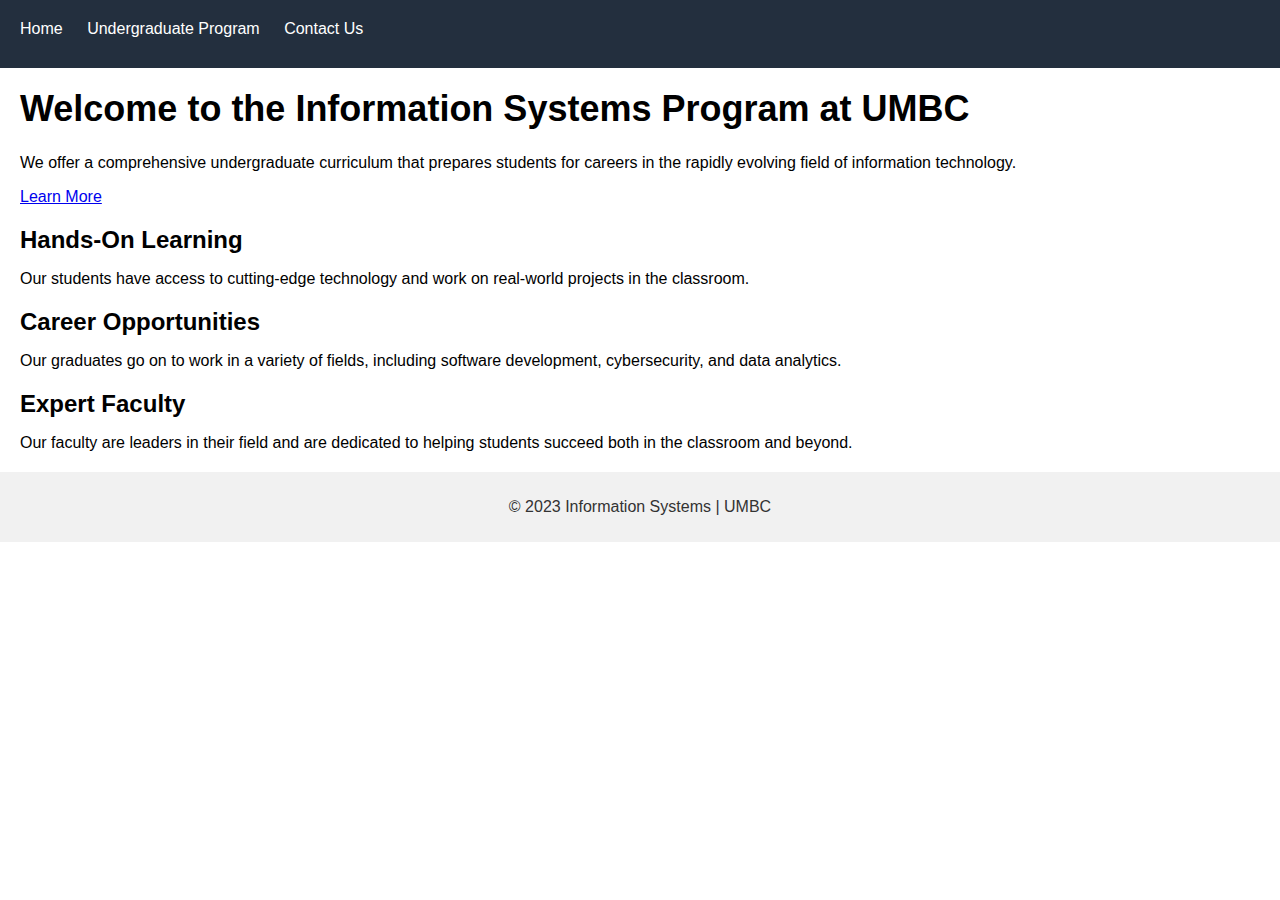
<file: index.html>
<!DOCTYPE html>
<html>
<head>
	<meta charset="UTF-8">
	<title>Information Systems | UMBC</title>
	<link rel="stylesheet" href="style.css">
</head>
<body>
	<header>
		<nav>
			<ul>
				<li><a href="index.html">Home</a></li>
				<li><a href="undergrad.html">Undergraduate Program</a></li>
				<li><a href="contact.html">Contact Us</a></li>
			</ul>
		</nav>
	</header>

	<main>
		<section class="hero">
			<h1>Welcome to the Information Systems Program at UMBC</h1>
			<p>We offer a comprehensive undergraduate curriculum that prepares students for careers in the rapidly evolving field of information technology.</p>
			<a href="undergrad.html" class="button">Learn More</a>
		</section>

		<section class="highlights">
			<div>
				<h2>Hands-On Learning</h2>
				<p>Our students have access to cutting-edge technology and work on real-world projects in the classroom.</p>
			</div>
			<div>
				<h2>Career Opportunities</h2>
				<p>Our graduates go on to work in a variety of fields, including software development, cybersecurity, and data analytics.</p>
			</div>
			<div>
				<h2>Expert Faculty</h2>
				<p>Our faculty are leaders in their field and are dedicated to helping students succeed both in the classroom and beyond.</p>
			</div>
		</section>
	</main>

	<footer>
		<p>&copy; 2023 Information Systems | UMBC</p>
	</footer>
</body>
</html>
</file>
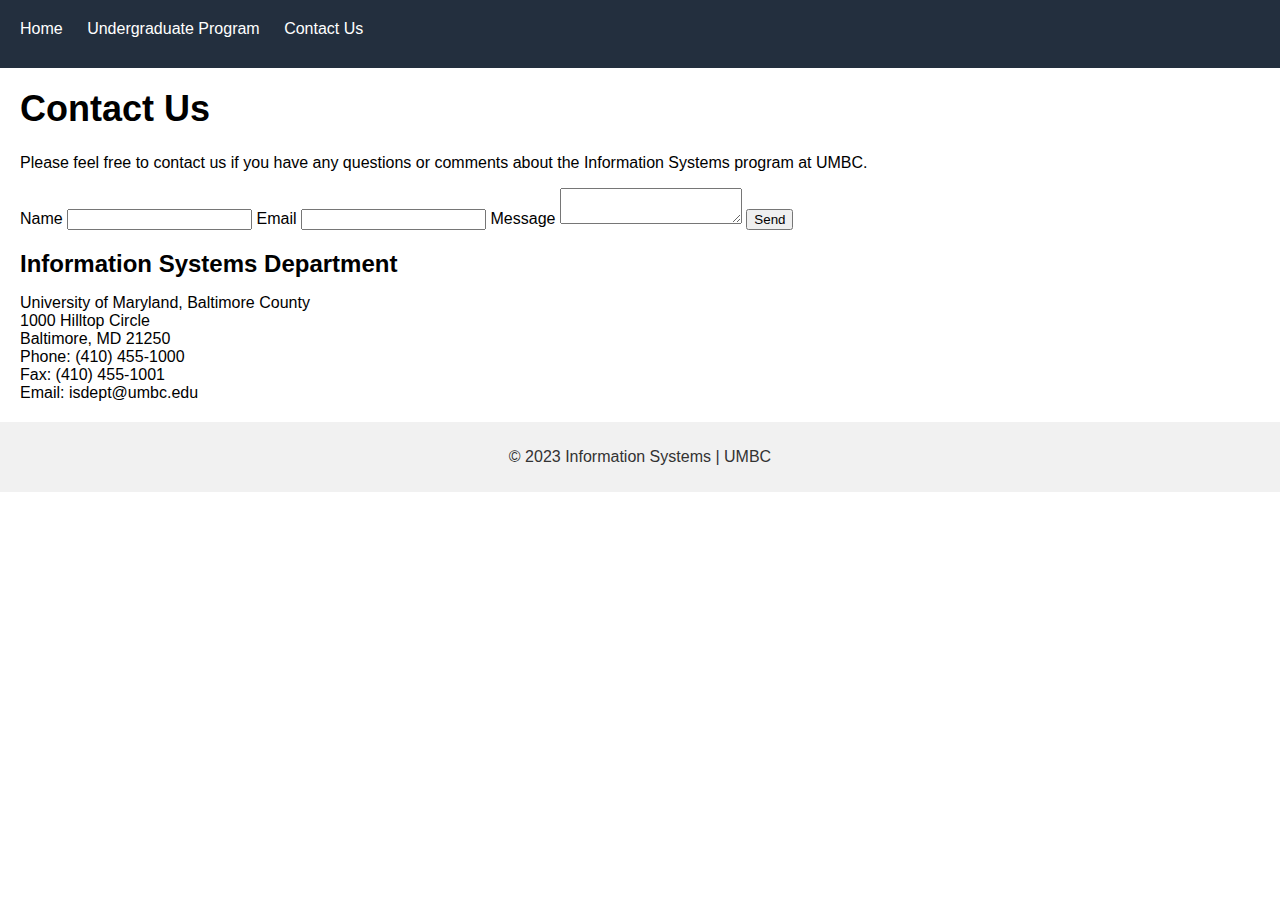
<file: contact.html>
<!DOCTYPE html>
<html>
<head>
	<meta charset="UTF-8">
	<title>Contact Us - Information Systems | UMBC</title>
	<link rel="stylesheet" href="style.css">
</head>
<body>
	<header>
		<nav>
			<ul>
				<li><a href="index.html">Home</a></li>
				<li><a href="undergrad.html">Undergraduate Program</a></li>
				<li><a href="contact.html">Contact Us</a></li>
			</ul>
		</nav>
	</header>

	<main>
		<section>
			<h1>Contact Us</h1>

			<p>Please feel free to contact us if you have any questions or comments about the Information Systems program at UMBC.</p>

			<form>
				<label for="name">Name</label>
				<input type="text" id="name" name="name" required>

				<label for="email">Email</label>
				<input type="email" id="email" name="email" required>

				<label for="message">Message</label>
				<textarea id="message" name="message" required></textarea>

				<button type="submit">Send</button>
			</form>

			<h2>Information Systems Department</h2>
			<p>
				University of Maryland, Baltimore County<br>
				1000 Hilltop Circle<br>
				Baltimore, MD 21250<br>
				Phone: (410) 455-1000<br>
				Fax: (410) 455-1001<br>
				Email: isdept@umbc.edu
			</p>
		</section>
	</main>

	<footer>
		<p>&copy; 2023 Information Systems | UMBC</p>
	</footer>
</body>
</html>
</file>
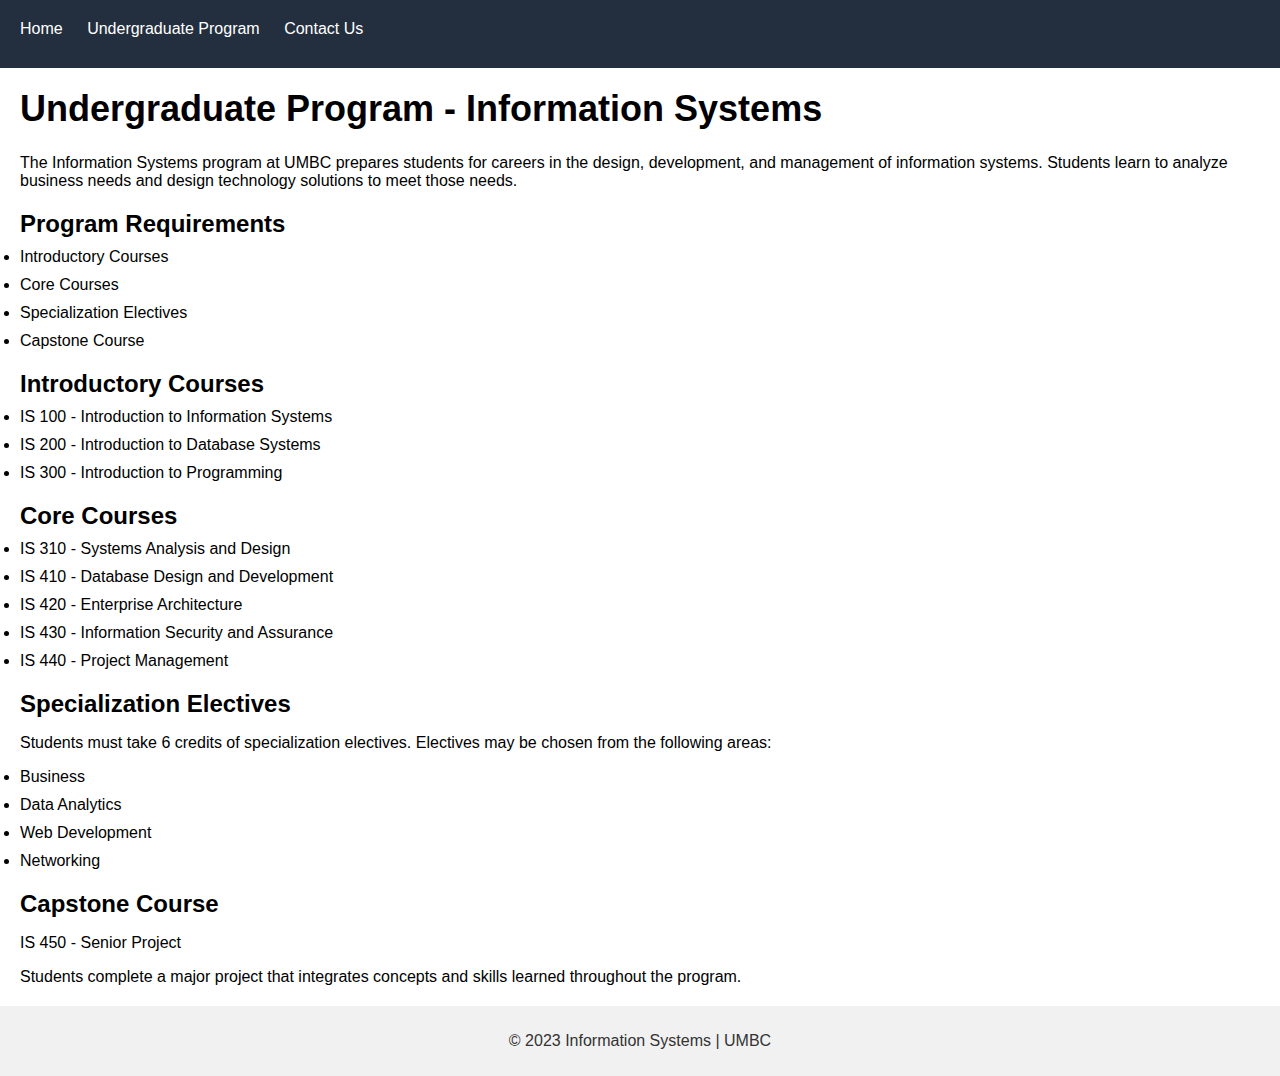
<file: undergrad.html>
<!DOCTYPE html>
<html>
<head>
	<meta charset="UTF-8">
	<title>Undergraduate Program - Information Systems | UMBC</title>
	<link rel="stylesheet" href="style.css">
</head>
<body>
	<header>
		<nav>
			<ul>
				<li><a href="index.html">Home</a></li>
				<li><a href="undergrad.html">Undergraduate Program</a></li>
				<li><a href="contact.html">Contact Us</a></li>
			</ul>
		</nav>
	</header>

	<main>
		<section>
			<h1>Undergraduate Program - Information Systems</h1>
			<p>The Information Systems program at UMBC prepares students for careers in the design, development, and management of information systems. Students learn to analyze business needs and design technology solutions to meet those needs.</p>

			<h2>Program Requirements</h2>
			<ul>
				<li>Introductory Courses</li>
				<li>Core Courses</li>
				<li>Specialization Electives</li>
				<li>Capstone Course</li>
			</ul>

			<h2>Introductory Courses</h2>
			<ul>
				<li>IS 100 - Introduction to Information Systems</li>
				<li>IS 200 - Introduction to Database Systems</li>
				<li>IS 300 - Introduction to Programming</li>
			</ul>

			<h2>Core Courses</h2>
			<ul>
				<li>IS 310 - Systems Analysis and Design</li>
				<li>IS 410 - Database Design and Development</li>
				<li>IS 420 - Enterprise Architecture</li>
				<li>IS 430 - Information Security and Assurance</li>
				<li>IS 440 - Project Management</li>
			</ul>

			<h2>Specialization Electives</h2>
			<p>Students must take 6 credits of specialization electives. Electives may be chosen from the following areas:</p>
			<ul>
				<li>Business</li>
				<li>Data Analytics</li>
				<li>Web Development</li>
				<li>Networking</li>
			</ul>

			<h2>Capstone Course</h2>
			<p>IS 450 - Senior Project</p>
			<p>Students complete a major project that integrates concepts and skills learned throughout the program.</p>
		</section>
	</main>

	<footer>
		<p>&copy; 2023 Information Systems | UMBC</p>
	</footer>
</body>
</html>
</file>
<file: style.css>
/* Global Styles */
body {
	font-family: Arial, sans-serif;
	margin: 0;
	padding: 0;
}

/* Header Styles */
header {
	background-color: #232f3e;
	color: #fff;
	padding: 20px;
}

nav ul {
	list-style: none;
	margin: 0;
	padding: 0;
}

nav li {
	display: inline-block;
	margin-right: 20px;
}

nav li:last-child {
	margin-right: 0;
}

nav a {
	color: #fff;
	text-decoration: none;
}

nav a:hover {
	text-decoration: underline;
}

/* Main Content Styles */
main {
	margin: 20px;
}

section {
	margin-bottom: 20px;
}

h1 {
	font-size: 36px;
	margin-top: 0;
}

h2 {
	font-size: 24px;
	margin-top: 20px;
	margin-bottom: 10px;
}

ul {
	margin: 0;
	padding: 0;
}

li {
	margin-bottom: 10px;
}

/* Footer Styles */
footer {
	background-color: #f1f1f1;
	color: #333;
	padding: 10px;
	text-align: center;
}
</file>
